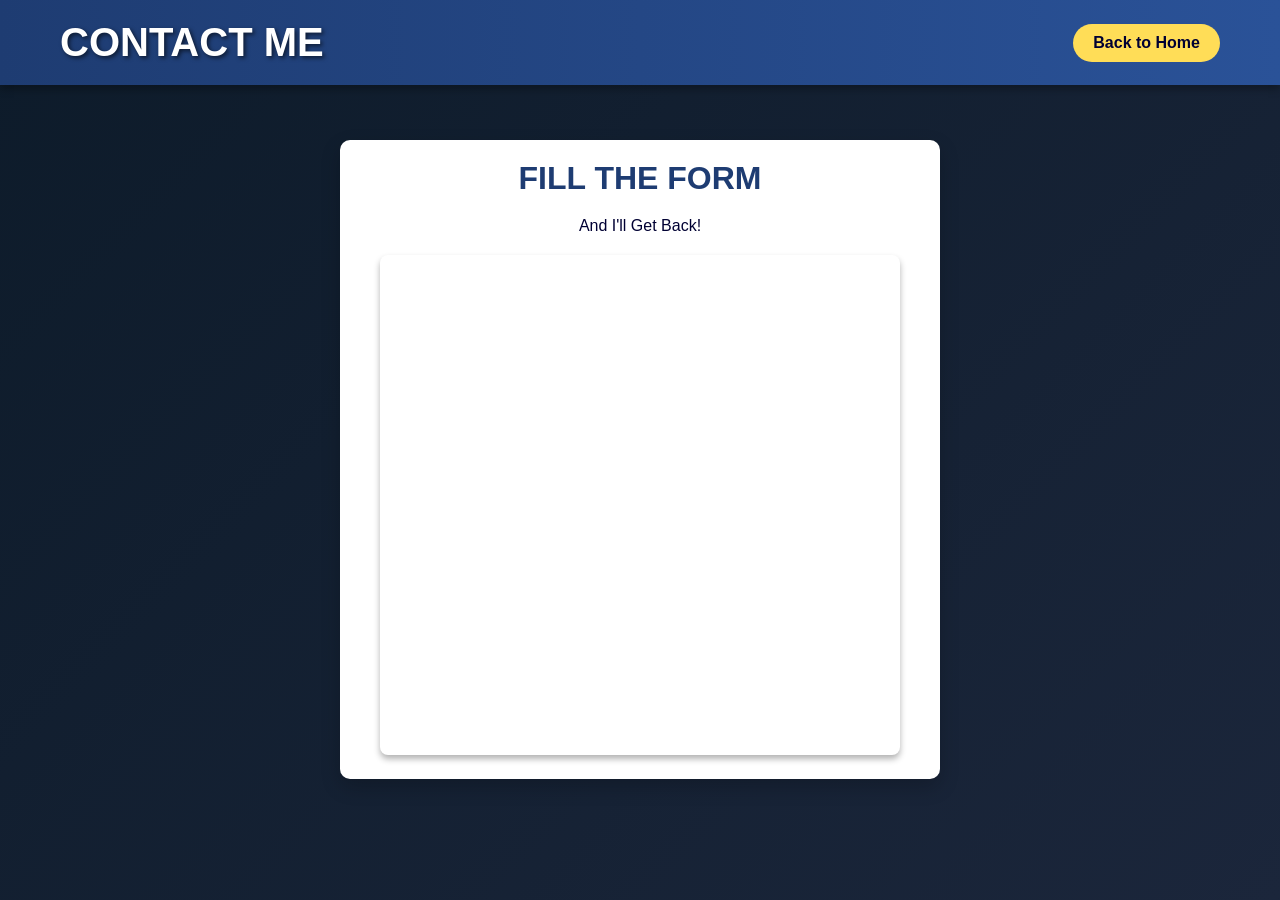
<file: Contact.html>
<!DOCTYPE html>
<html lang="en">
  <head>
    <meta charset="UTF-8" />
    <meta name="viewport" content="width=device-width, initial-scale=1.0" />
    <title>Contact Me</title>
    <style>
      /* General Styles */
      * {
        margin: 0;
        padding: 0;
        box-sizing: border-box;
        scroll-behavior: smooth;
      }

      body {
        font-family: Arial, sans-serif;
        min-height: 100vh;
        background: linear-gradient(135deg, #0d1b2a, #1b263b);
        color: #e5e5e5;
        display: flex;
        flex-direction: column;
        align-items: center;
        text-align: center;
      }

      /* Header Styling */
      header {
        background: linear-gradient(90deg, #1e3c72, #2a5298);
        padding: 20px 0;
        top: 0;
        z-index: 1000;
        box-shadow: 0 4px 8px rgba(0, 0, 0, 0.3);
        width: 100%;
        margin-bottom: 55px;
      }

      .header-container {
        display: flex;
        justify-content: space-between;
        align-items: center;
        max-width: 1200px;
        margin: auto;
        padding: 0 20px;
      }

      .logo {
        font-size: 2.5rem;
        font-weight: bold;
        color: white;
        text-shadow: 2px 2px 4px rgba(0, 0, 0, 0.6);
      }

      .cta-header {
        background: #ffdd57;
        color: #000033;
        padding: 10px 20px;
        border-radius: 25px;
        text-decoration: none;
        font-weight: bold;
        font-size: 1rem;
        transition: background 0.3s, transform 0.3s;
      }

      .cta-header:hover {
        background: #ffd700;
        transform: scale(1.1);
      }

      h1 {
        font-size: 2.5rem;
        margin-bottom: 20px;
        color: #ffffff;
      }

      /* Google Form */
      iframe {
        width: 100%;
        height: 600px;
        border: none;
        border-radius: 10px;
        box-shadow: 0 4px 6px rgba(0, 0, 0, 0.3);
      }

      /* Responsive Design */
      @media (max-width: 600px) {
        .logo {
          font-size: 1.8rem;
        }

        .cta-header {
          font-size: 0.9rem;
          padding: 8px 15px;
        }

        .header-container {
          justify-content: space-between;
        }
      }

      .form-container {
        background-color: white;
        color: #000033;
        padding: 20px 40px;
        border-radius: 10px;
        box-shadow: 0 8px 20px rgba(0, 0, 0, 0.2);
        width: 90%;
        max-width: 600px;
        text-align: center;
      }

      .form-container h1 {
        margin-bottom: 20px;
        font-size: 2rem;
        color: #1e3c72;
      }

      .form-container iframe {
        width: 100%;
        height: 500px;
        border: none;
        margin-top: 20px;
        border-radius: 8px;
      }

      /* Button Styling (if applicable) */
      .form-container .submit-btn {
        margin-top: 20px;
        padding: 10px 20px;
        background: #ffdd57;
        color: #000033;
        border: none;
        border-radius: 5px;
        font-size: 1rem;
        cursor: pointer;
        transition: background 0.3s ease;
      }

      .form-container .submit-btn:hover {
        background: #ffd700;
      }
    </style>
  </head>
  <body>
    <header>
      <nav>
        <div class="header-container">
          <div class="logo">CONTACT ME</div>
          <a href="index.html" class="cta-header">Back to Home</a>
        </div>
      </nav>
    </header>

    <div class="form-container">
      <h1>FILL THE FORM</h1>
      <span>And I'll Get Back!</span>
      <iframe
        src="https://docs.google.com/forms/d/e/1FAIpQLSdxbpwkhHluPJdQtpvfR5-gfC--VG2yT7eW4VHZZ_mxZdNGzw/viewform?embedded=true"
        frameborder="0"
      >
        Loading…
      </iframe>
    </div>
  </body>
</html>
</file>
